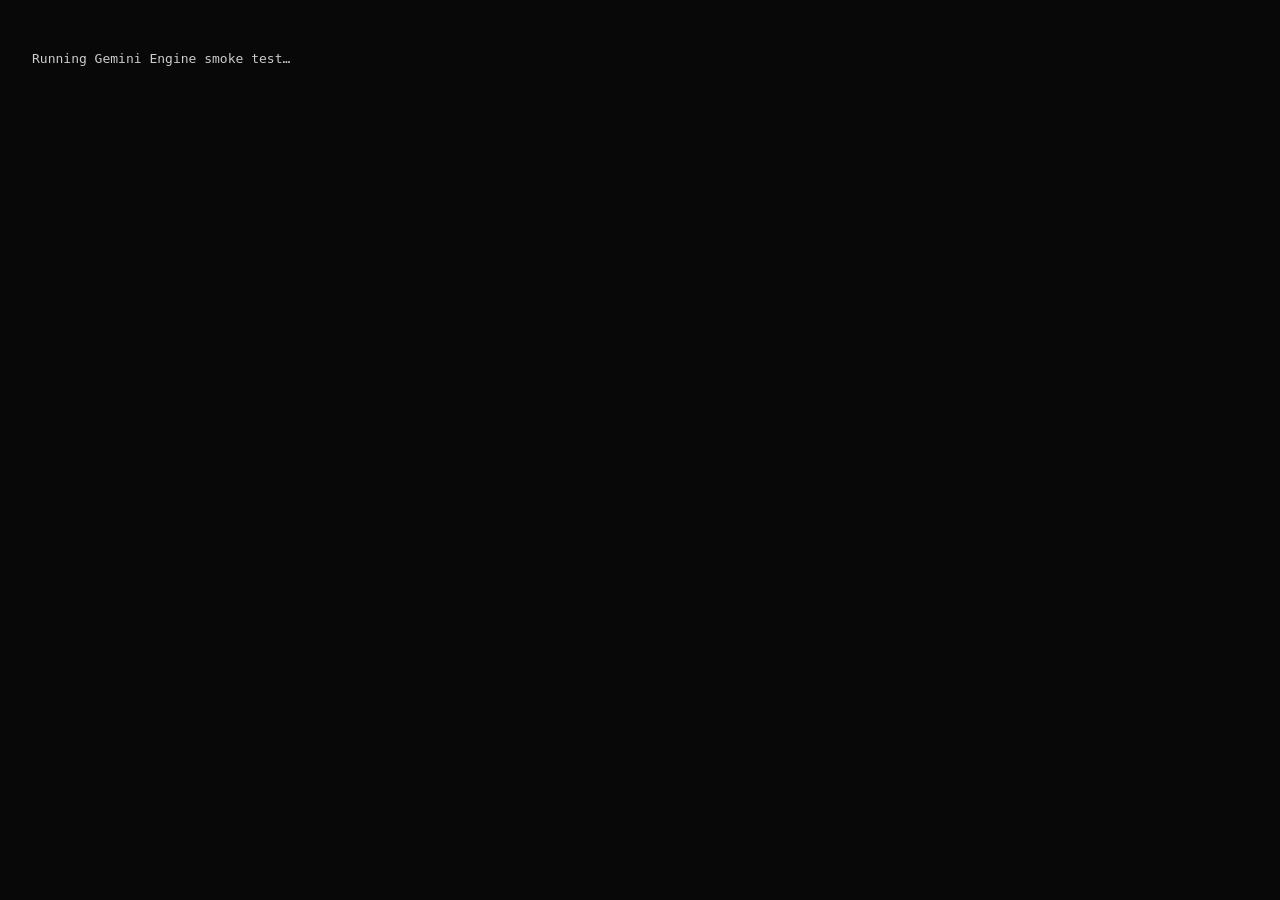
<file: test-gemini.html>
<!DOCTYPE html>
<html lang="en">
<head>
  <meta charset="UTF-8">
  <title>NULL — Gemini Engine Test</title>
  <style>
    body { font-family: monospace; background: #080808; color: #ccc; padding: 24px; font-size: 13px; white-space: pre-wrap; }
    #log { line-height: 1.8; }
    .ok   { color: #3ddc84; }
    .warn { color: #D4A017; }
    .err  { color: #C41E3A; }
    .head { color: #E8E8E8; font-weight: bold; border-bottom: 1px solid #333; padding-bottom: 4px; margin: 16px 0 8px; }
  </style>
</head>
<body>
<div id="log">Running Gemini Engine smoke test…
</div>
<script type="module">
import {
  callGemini,
  worldReactionPrompt,
  validateWorldReaction,
} from './engine/geminiEngine.js';

const log = document.getElementById('log');
function print(msg, cls = '') {
  const el = document.createElement('span');
  if (cls) el.className = cls;
  el.textContent = msg + '\n';
  log.appendChild(el);
}
function head(msg) { print('\n' + msg + '\n' + '─'.repeat(60), 'head'); }
function ok(msg)   { print('✓ ' + msg, 'ok'); }
function warn(msg) { print('⚠ ' + msg, 'warn'); }
function err(msg)  { print('✗ ' + msg, 'err'); }

const fakeState = {
  version: '1.0', region: 'india', playerName: 'Aryan Mathur',
  currentAct: 1, currentBeat: 2, runNumber: 1,
  crimeRate: 87.3, publicFearIndex: 5, egoIndex: 2,
  exposureRisk: 0, lifespanDays: 9847,
  agencySuspicion: { CBI: 0, RAW: 0, IB: 0 },
  agencyStatus: { CBI: 'UNAWARE', RAW: 'UNAWARE', IB: 'UNAWARE' },
  agencyDarkMode: false, eyesDealActive: false,
  totalKills: 0,
  killMethods: { heartAttack: 0, accident: 0, publicDeath: 0, manipulated: 0 },
  companionAlliance: null, phantomBroadcastTriggered: false,
  newsFeed: [], compoundMemoryEnabled: false,
};

const fakeKill = {
  targetName: 'Rajesh Gupta',
  targetType: 'corrupt local official',
  method: 'heartAttack',
  finalActions: null,
};

head('1 — worldReactionPrompt()');
try {
  const prompt = worldReactionPrompt(fakeState, fakeKill);
  ok('Prompt generated. Length: ' + prompt.length + ' chars');
  print('First 200 chars: ' + prompt.slice(0, 200) + '…');
} catch (e) {
  err('worldReactionPrompt failed: ' + e.message);
}

head('2 — callGemini() — live API call (may take 5-10s)…');
print('Calling Gemini 1.5 Flash…');
let raw;
try {
  const prompt = worldReactionPrompt(fakeState, fakeKill);
  raw = await callGemini(prompt);
  ok('callGemini returned successfully');
  print(JSON.stringify(raw, null, 2));
} catch (e) {
  err('callGemini failed: ' + e.message);
}

head('3 — validateWorldReaction()');
if (raw) {
  const v = validateWorldReaction(raw, fakeState);
  if (v.valid) {
    ok('Validation PASSED — all fields present and in range');
  } else {
    warn('Validation returned errors:');
    v.errors.forEach(e => warn('  · ' + e));
  }
  ok('crimeRateDelta   = ' + raw.crimeRateDelta);
  ok('agencySuspicion  = ' + JSON.stringify(raw.agencySuspicionDelta));
  ok('publicFearDelta  = ' + raw.publicFearDelta);
  ok('egoDelta         = ' + raw.egoDelta);
  ok('exposureRiskDelta= ' + raw.exposureRiskDelta);
  ok('newsHeadline     = ' + raw.newsHeadline);
  ok('voidLine         = ' + raw.voidLine);
  ok('agencyPublicMove = ' + raw.agencyPublicMove);
} else {
  warn('Skipping validateWorldReaction — no raw result');
}

head('Done');
</script>
</body>
</html>
</file>
